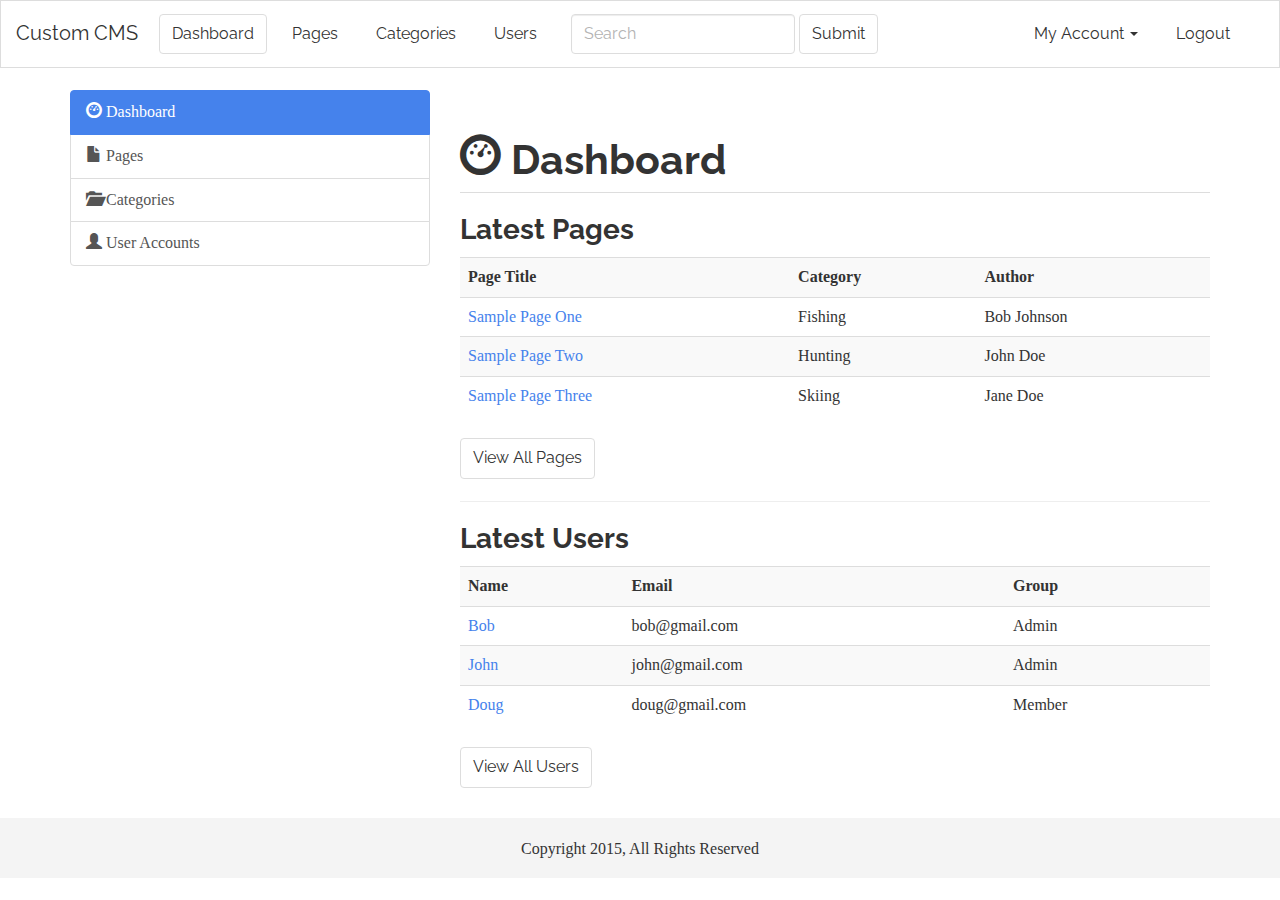
<file: index.html>
<!DOCTYPE html>
<html lang="en">
  <head>
    <meta charset="utf-8">
    <meta http-equiv="X-UA-Compatible" content="IE=edge">
    <meta name="viewport" content="width=device-width, initial-scale=1">

    <title>Starter Template for CMS</title>

    <!-- Bootstrap core CSS -->
    <link href="css/bootstrap.css" rel="stylesheet">

    <!-- Custom styles for this template -->
    <link href="css/style.css" rel="stylesheet">
  </head>

  <body>

  <nav class="navbar navbar-inverse">
    <div class="container-fluid">
      <div class="navbar-header">
        <button type="button" class="navbar-toggle collapsed" data-toggle="collapse" data-target="#bs-example-navbar-collapse-2">
          <span class="sr-only">Toggle navigation</span>
          <span class="icon-bar"></span>
          <span class="icon-bar"></span>
          <span class="icon-bar"></span>
        </button>
        <a class="navbar-brand" href="index.html">Custom CMS</a>
      </div>

      <div class="collapse navbar-collapse" id="bs-example-navbar-collapse-2">
        <ul class="nav navbar-nav">
          <li class="active"><a href="index.html">Dashboard<span class="sr-only">(current)</span></a></li>
          <li><a href="pages.html">Pages</a></li>
          <li><a href="categories.html">Categories</a></li>
          <li><a href="usres.html">Users</a></li>
        </ul>
        <form class="navbar-form navbar-left" role="search">
          <div class="form-group">
            <input type="text" class="form-control search-form" placeholder="Search">
          </div>
          <button type="submit" class="btn btn-default">Submit</button>
        </form>
        <ul class="nav navbar-nav navbar-right">
          <li class="dropdown">
            <a href="#" class="dropdown-toggle" data-toggle="dropdown" role="button" aria-expanded="false">My Account <span class="caret"></span></a>
            <ul class="dropdown-menu" role="menu">
              <li><a href="#">Action</a></li>
              <li><a href="#">Another action</a></li>
              <li><a href="#">Something else here</a></li>
              <li class="divider"></li>
              <li><a href="#">Separated link</a></li>
              <li class="divider"></li>
              <li><a href="#">One more separated link</a></li>
            </ul>
          </li>
          <li><a href="login.html">Logout</a></li>
        </ul>
      </div>
    </div>
  </nav>
  
  <section>
    <div class="container">
      <div class="row">
        <div class="col-md-4">
          <div class="list-group">
            <a href="index.html" class="list-group-item active">
              <i class="glyphicon glyphicon-dashboard"></i> Dashboard
            </a>
            <a href="pages.html" class="list-group-item">
              <i class="glyphicon glyphicon-file"></i> Pages
            </a>
            <a href="categories.html" class="list-group-item">
              <i class="glyphicon glyphicon-folder-open"></i> Categories
            </a>
            <a href="users.html" class="list-group-item">
              <i class="glyphicon glyphicon-user"></i> User Accounts
            </a>
          </div>
        </div>
        <div class="col-md-8">
          <h1 class="page-header"><i class="glyphicon glyphicon-dashboard"></i> Dashboard</h1>
          <h3>Latest Pages</h3>
            <table class="table table-striped">
              <tr>
                <th>Page Title</th>
                <th>Category</th>
                <th>Author</th>
              </tr>
              <tr>
                <td><a href="page.html">Sample Page One</a></td>
                <td>Fishing</td>
                <td>Bob Johnson</td>
              </tr>
              <tr>
                <td><a href="page.html">Sample Page Two</a></td>
                <td>Hunting</td>
                <td>John Doe</td>
              </tr>
              <tr>
                <td><a href="page.html">Sample Page Three</a></td>
                <td>Skiing</td>
                <td>Jane Doe</td>
              </tr>
            </table>
            <a href="pages.html" class="btn btn-default">View All Pages</a>
            <hr>
            <h3>Latest Users</h3>
            <table class="table table-striped">
              <tr>
                <th>Name</th>
                <th>Email</th>
                <th>Group</th>
              </tr>
              <tr>
                <td><a href="user.html">Bob</a></td>
                <td>bob@gmail.com</td>
                <td>Admin</td>
              </tr>
              <tr>
                <td><a href="user.html">John</a></td>
                <td>john@gmail.com</td>
                <td>Admin</td>
              </tr>
              <tr>
                <td><a href="user.html">Doug</a></td>
                <td>doug@gmail.com</td>
                <td>Member</td>
              </tr>
            </table>
            <a href="users.html" class="btn btn-default">View All Users</a>
        </div>
      </div>
    </div>    
  </section>

  <footer>
    <p>Copyright 2015, All Rights Reserved</p>
  </footer>

    <!-- Bootstrap core JavaScript
    ================================================== -->
    <!-- Placed at the end of the document so the pages load faster -->
    <script src="https://ajax.googleapis.com/ajax/libs/jquery/1.11.2/jquery.min.js"></script>
    <script src="js/bootstrap.js"></script>
    <script>
    var $rows = $('table tr');
    $('.search-form').keyup(function(){
      var val = $.trim($(this).val()).replace(/ +/g, ' ').toLowerCase();
      $rows.show().filter(function(){
        var text = $(this).text().replace(/\s+/g, ' ').toLowerCase();
        return !~text.indexOf(val);
      }).hide();
    });
    </script>
  </body>
</html>
</file>
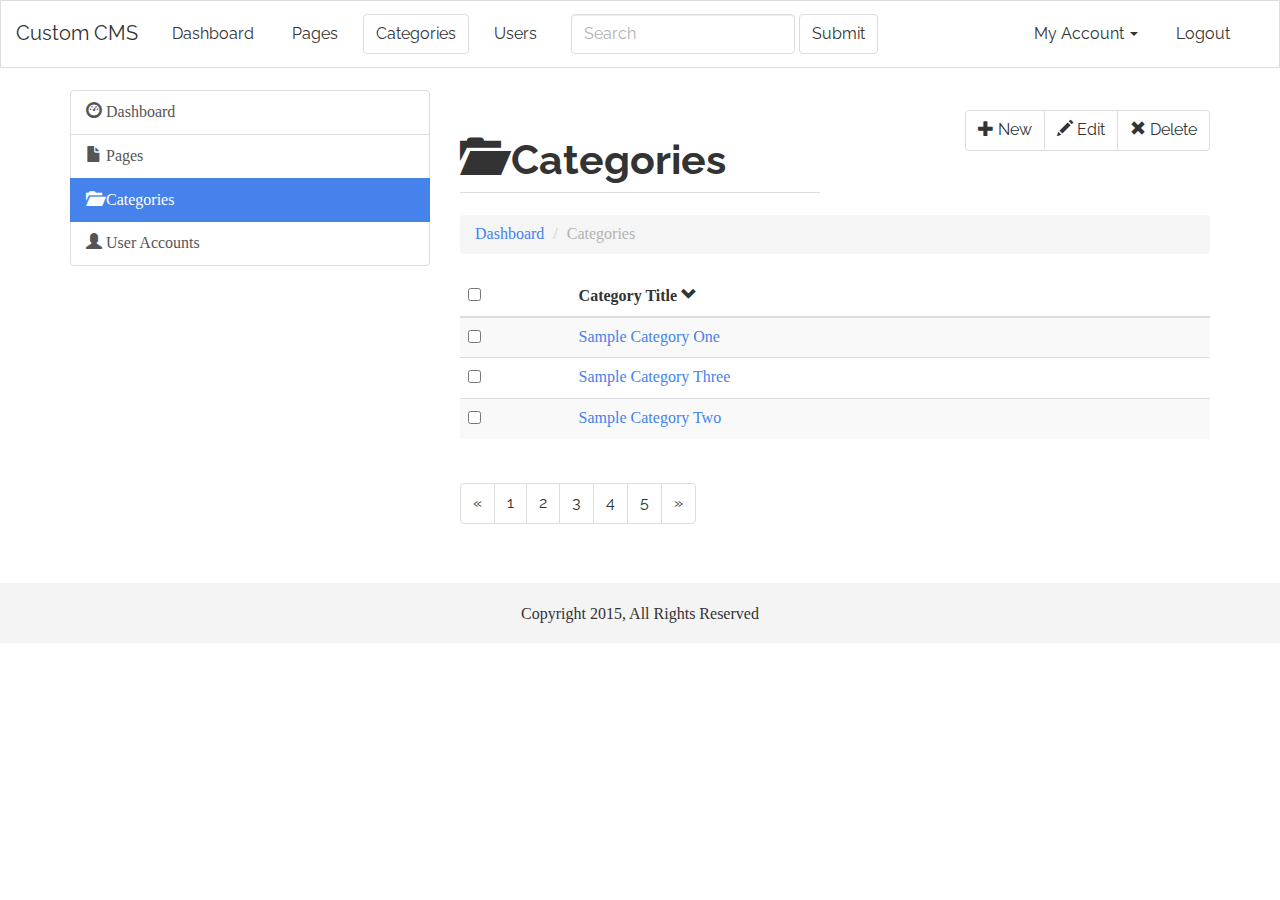
<file: categories.html>
<!DOCTYPE html>
<html lang="en">
  <head>
    <meta charset="utf-8">
    <meta http-equiv="X-UA-Compatible" content="IE=edge">
    <meta name="viewport" content="width=device-width, initial-scale=1">

    <title>Categories</title>

    <!-- Bootstrap core CSS -->
    <link href="css/bootstrap.css" rel="stylesheet">

    <!-- Custom styles for this template -->
    <link href="css/style.css" rel="stylesheet">
  </head>

  <body>

  <nav class="navbar navbar-inverse">
    <div class="container-fluid">
      <div class="navbar-header">
        <button type="button" class="navbar-toggle collapsed" data-toggle="collapse" data-target="#bs-example-navbar-collapse-2">
          <span class="sr-only">Toggle navigation</span>
          <span class="icon-bar"></span>
          <span class="icon-bar"></span>
          <span class="icon-bar"></span>
        </button>
        <a class="navbar-brand" href="index.html">Custom CMS</a>
      </div>

      <div class="collapse navbar-collapse" id="bs-example-navbar-collapse-2">
        <ul class="nav navbar-nav">
          <li><a href="index.html">Dashboard<span class="sr-only">(current)</span></a></li>
          <li><a href="pages.html">Pages</a></li>
          <li class="active"><a href="categories.html">Categories</a></li>
          <li><a href="usres.html">Users</a></li>
        </ul>
        <form class="navbar-form navbar-left" role="search">
          <div class="form-group">
            <input type="text" class="form-control search-form" placeholder="Search">
          </div>
          <button type="submit" class="btn btn-default">Submit</button>
        </form>
        <ul class="nav navbar-nav navbar-right">
          <li class="dropdown">
            <a href="#" class="dropdown-toggle" data-toggle="dropdown" role="button" aria-expanded="false">My Account <span class="caret"></span></a>
            <ul class="dropdown-menu" role="menu">
              <li><a href="#">Action</a></li>
              <li><a href="#">Another action</a></li>
              <li><a href="#">Something else here</a></li>
              <li class="divider"></li>
              <li><a href="#">Separated link</a></li>
              <li class="divider"></li>
              <li><a href="#">One more separated link</a></li>
            </ul>
          </li>
          <li><a href="login.html">Logout</a></li>
        </ul>
      </div>
    </div>
  </nav>
  
  <section>
    <div class="container">
      <div class="row">
        <div class="col-md-4">
          <div class="list-group">
            <a href="index.html" class="list-group-item">
              <i class="glyphicon glyphicon-dashboard"></i> Dashboard
            </a>
            <a href="pages.html" class="list-group-item">
              <i class="glyphicon glyphicon-file"></i> Pages
            </a>
            <a href="categories.html" class="list-group-item active">
              <i class="glyphicon glyphicon-folder-open"></i> Categories
            </a>
            <a href="users.html" class="list-group-item">
              <i class="glyphicon glyphicon-user"></i> User Accounts
            </a>
          </div>
        </div>
        <div class="col-md-8">
          <div class="row">
            <div class="col-md-6">
              <h1 class="page-header"><i class="glyphicon glyphicon-folder-open"></i> Categories</h1>
            </div>
            <div class="col-md-6">
              <div class="btn-group actions" role="group">
                <a href="category.html" class="btn btn-default"><i class="glyphicon glyphicon-plus"></i> New</a>
                <a href="category.html" class="btn btn-default"><i class="glyphicon glyphicon-pencil"></i> Edit</a>
                <a href="category.html" class="btn btn-default"><i class="glyphicon glyphicon-remove"></i> Delete</a>
              </div>
            </div>
          </div>
          <ol class="breadcrumb">
            <li><a href="index.html">Dashboard</a></li>
            <li class="active">Categories</li>
          </ol>
            <table id="sort-table" class="table table-striped tablesorter">
            <thead>
              <tr>
                <th><input type="checkbox"></th>
                <th>Category Title <i class="glyphicon glyphicon-chevron-down"></th>
              </tr>
            </thead>
            <tbody>
              <tr>
                <td><input type="checkbox"></td>
                <td><a href="category.html">Sample Category One</a></td>
              </tr>
              <tr>
                <td><input type="checkbox"></td>
                <td><a href="category.html">Sample Category Two</a></td>
              </tr>
              <tr>
                <td><input type="checkbox"></td>
                <td><a href="category.html">Sample Category Three</a></td>
              </tr>
            </tbody>
            </table>
            <nav>
              <ul class="pagination">
                <li>
                  <a href="#" aria-label="Previous">
                    <span aria-hidden="true">&laquo;</span>
                  </a>
                </li>
                <li><a href="#">1</a></li>
                <li><a href="#">2</a></li>
                <li><a href="#">3</a></li>
                <li><a href="#">4</a></li>
                <li><a href="#">5</a></li>
                <li>
                  <a href="#" aria-label="Next">
                    <span aria-hidden="true">&raquo;</span>
                  </a>
                </li>
              </ul>
            </nav>
        </div>
      </div>
    </div>    
  </section>

  <footer>
    <p>Copyright 2015, All Rights Reserved</p>
  </footer>

    <!-- Bootstrap core JavaScript
    ================================================== -->
    <!-- Placed at the end of the document so the pages load faster -->
    <script src="https://ajax.googleapis.com/ajax/libs/jquery/1.11.2/jquery.min.js"></script>
    <script src="js/bootstrap.js"></script>
    <script src="js/jquery.tablesorter.js"></script>
    <script>
    $(function(){
      $('#sort-table').tablesorter({
        sortList:[[0,0],[1,0]]
      });
    });
    </script>
    <script>
    var $rows = $('table tr');
    $('.search-form').keyup(function(){
      var val = $.trim($(this).val()).replace(/ +/g, ' ').toLowerCase();
      $rows.show().filter(function(){
        var text = $(this).text().replace(/\s+/g, ' ').toLowerCase();
        return !~text.indexOf(val);
      }).hide();
    });
    </script>
  </body>
</html>
</file>
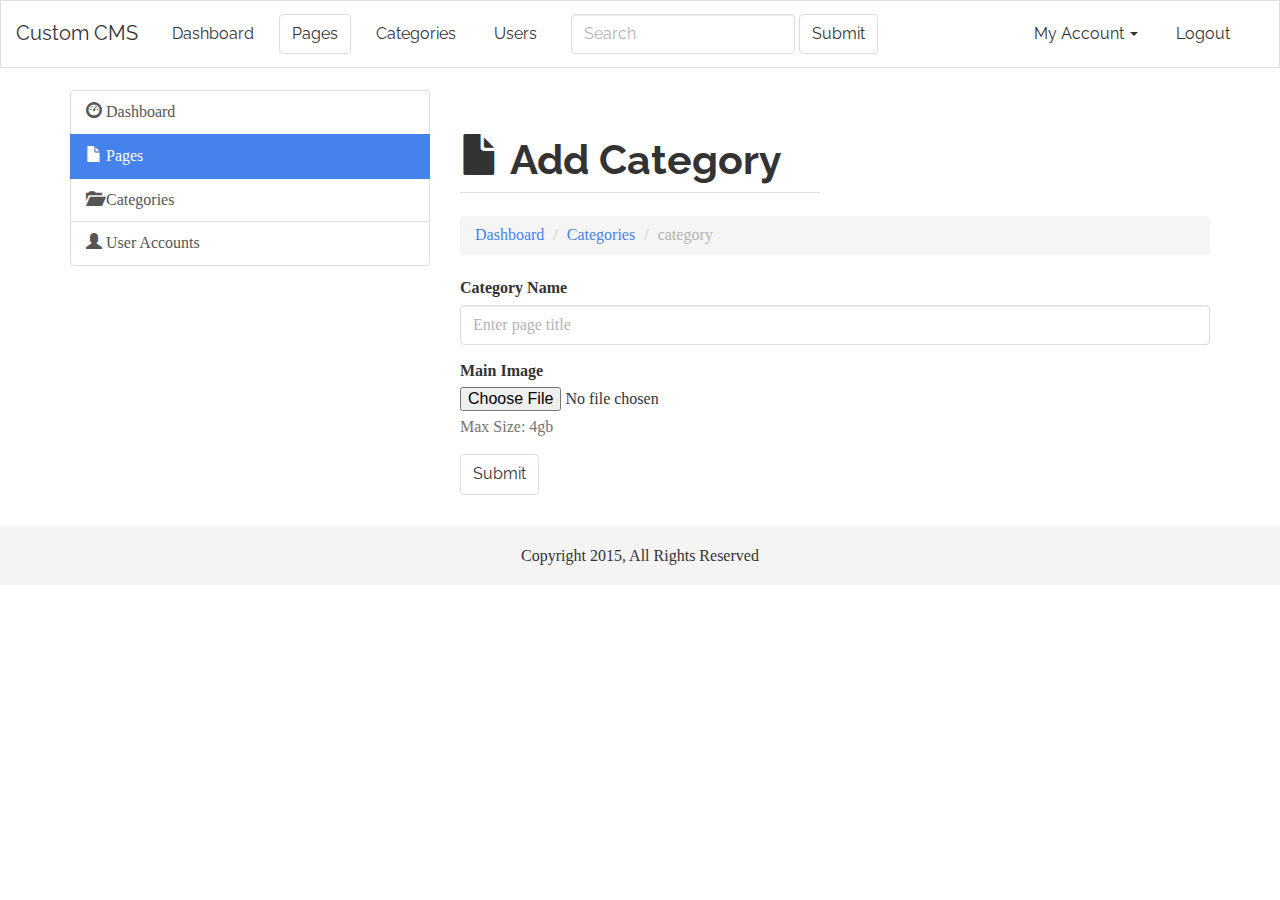
<file: category.html>
<!DOCTYPE html>
<html lang="en">
  <head>
    <meta charset="utf-8">
    <meta http-equiv="X-UA-Compatible" content="IE=edge">
    <meta name="viewport" content="width=device-width, initial-scale=1">

    <title>Add Category</title>

    <!-- Bootstrap core CSS -->
    <link href="css/bootstrap.css" rel="stylesheet">

    <!-- Custom styles for this template -->
    <link href="css/style.css" rel="stylesheet">
  </head>

  <body>

  <nav class="navbar navbar-inverse">
    <div class="container-fluid">
      <div class="navbar-header">
        <button type="button" class="navbar-toggle collapsed" data-toggle="collapse" data-target="#bs-example-navbar-collapse-2">
          <span class="sr-only">Toggle navigation</span>
          <span class="icon-bar"></span>
          <span class="icon-bar"></span>
          <span class="icon-bar"></span>
        </button>
        <a class="navbar-brand" href="index.html">Custom CMS</a>
      </div>

      <div class="collapse navbar-collapse" id="bs-example-navbar-collapse-2">
        <ul class="nav navbar-nav">
          <li><a href="index.html">Dashboard<span class="sr-only">(current)</span></a></li>
          <li class="active"><a href="pages.html">Pages</a></li>
          <li><a href="categories.html">Categories</a></li>
          <li><a href="usres.html">Users</a></li>
        </ul>
        <form class="navbar-form navbar-left" role="search">
          <div class="form-group">
            <input type="text" class="form-control search-form" placeholder="Search">
          </div>
          <button type="submit" class="btn btn-default">Submit</button>
        </form>
        <ul class="nav navbar-nav navbar-right">
          <li class="dropdown">
            <a href="#" class="dropdown-toggle" data-toggle="dropdown" role="button" aria-expanded="false">My Account <span class="caret"></span></a>
            <ul class="dropdown-menu" role="menu">
              <li><a href="#">Action</a></li>
              <li><a href="#">Another action</a></li>
              <li><a href="#">Something else here</a></li>
              <li class="divider"></li>
              <li><a href="#">Separated link</a></li>
              <li class="divider"></li>
              <li><a href="#">One more separated link</a></li>
            </ul>
          </li>
          <li><a href="login.html">Logout</a></li>
        </ul>
      </div>
    </div>
  </nav>
  
  <section>
    <div class="container">
      <div class="row">
        <div class="col-md-4">
          <div class="list-group">
            <a href="" class="list-group-item">
              <i class="glyphicon glyphicon-dashboard"></i> Dashboard
            </a>
            <a href="pages.html" class="list-group-item active">
              <i class="glyphicon glyphicon-file"></i> Pages
            </a>
            <a href="categories.html" class="list-group-item">
              <i class="glyphicon glyphicon-folder-open"></i> Categories
            </a>
            <a href="users.html" class="list-group-item">
              <i class="glyphicon glyphicon-user"></i> User Accounts
            </a>
          </div>
        </div>
        <div class="col-md-8">
          <div class="row">
            <div class="col-md-6">
              <h1 class="page-header"><i class="glyphicon glyphicon-file"></i> Add Category </h1>
            </div>
            <div class="col-md-12">
            </div>
          </div>
          <ol class="breadcrumb">
            <li><a href="index.html">Dashboard</a></li>
            <li class=""><a href="categories.html">Categories</a></li>
            <li class="active">category</li>
          </ol>
          <form>
            <div class="form-group">
              <label>Category Name</label>
              <input type="text" class="form-control" id="" placeholder="Enter page title">
            </div>
            <div class="form-group">
              <label>Main Image</label>
              <input type="file">
              <p class="help-block">Max Size: 4gb</p>
            </div>
            <button type="submit" class="btn btn-default">Submit</button>
          </form>    
        </div>
      </div>
    </div>    
  </section>

  <footer>
    <p>Copyright 2015, All Rights Reserved</p>
  </footer>

    <!-- Bootstrap core JavaScript
    ================================================== -->
    <!-- Placed at the end of the document so the pages load faster -->
    <script src="https://ajax.googleapis.com/ajax/libs/jquery/1.11.2/jquery.min.js"></script>
    <script src="js/bootstrap.js"></script>
    <script src="js/jquery.tablesorter.js"></script>
    <script>
    $(function(){
      $('#sort-table').tablesorter({
        sortList:[[0,0],[1,0]]
      });
    });
    </script>
    <script>
    var $rows = $('table tr');
    $('.search-form').keyup(function(){
      var val = $.trim($(this).val()).replace(/ +/g, ' ').toLowerCase();
      $rows.show().filter(function(){
        var text = $(this).text().replace(/\s+/g, ' ').toLowerCase();
        return !~text.indexOf(val);
      }).hide();
    });
    </script>
  </body>
</html>
</file>
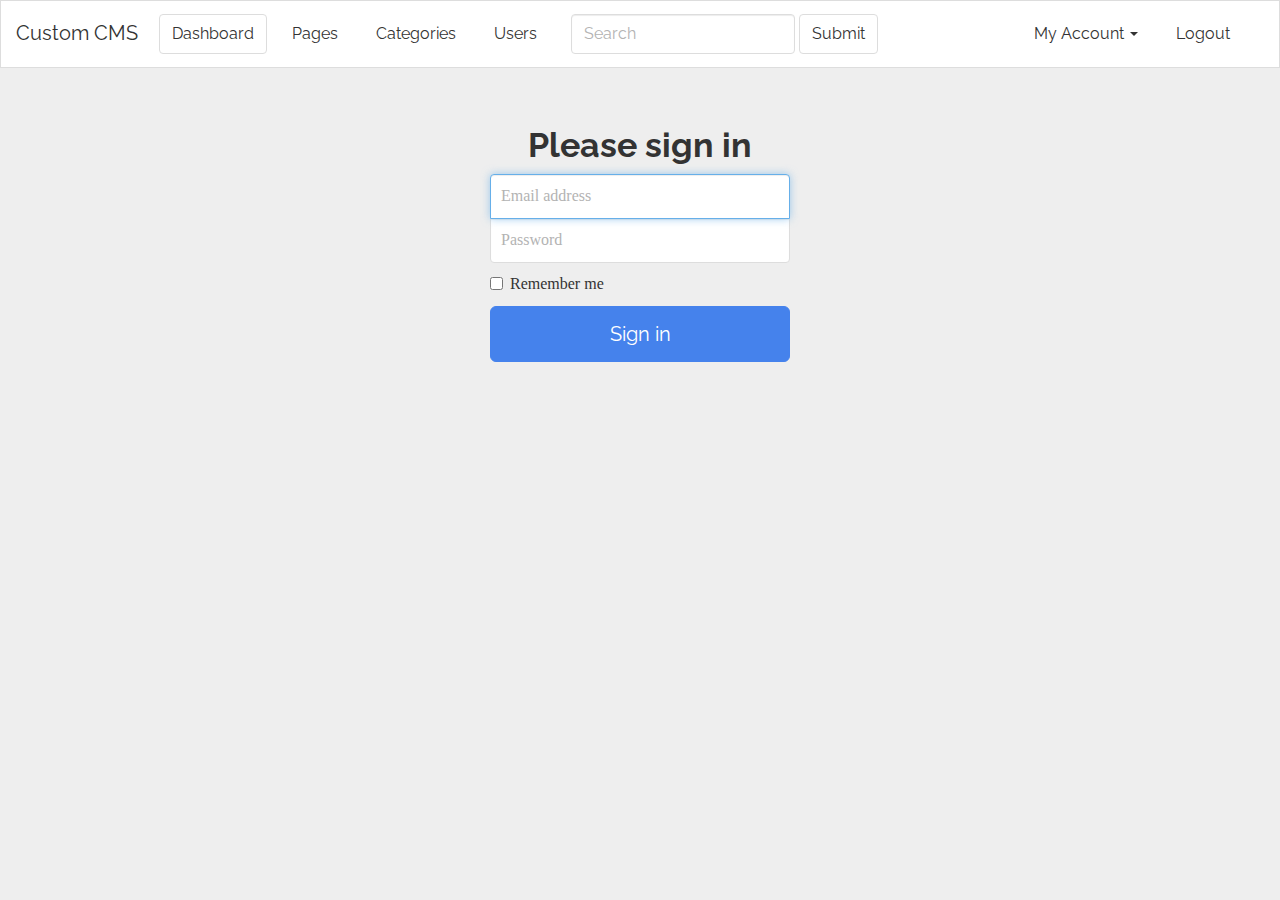
<file: login.html>
<!DOCTYPE html>
<html lang="en">
  <head>
    <meta charset="utf-8">
    <meta http-equiv="X-UA-Compatible" content="IE=edge">
    <meta name="viewport" content="width=device-width, initial-scale=1">

    <title>Starter Template for CMS</title>

    <!-- Bootstrap core CSS -->
    <link href="css/bootstrap.css" rel="stylesheet">

    <!-- Custom styles for this template -->
    <link href="css/style.css" rel="stylesheet">
  </head>

  <body id="login">

  <nav class="navbar navbar-inverse">
    <div class="container-fluid">
      <div class="navbar-header">
        <button type="button" class="navbar-toggle collapsed" data-toggle="collapse" data-target="#bs-example-navbar-collapse-2">
          <span class="sr-only">Toggle navigation</span>
          <span class="icon-bar"></span>
          <span class="icon-bar"></span>
          <span class="icon-bar"></span>
        </button>
        <a class="navbar-brand" href="index.html">Custom CMS</a>
      </div>

      <div class="collapse navbar-collapse" id="bs-example-navbar-collapse-2">
        <ul class="nav navbar-nav">
          <li class="active"><a href="index.html">Dashboard<span class="sr-only">(current)</span></a></li>
          <li><a href="pages.html">Pages</a></li>
          <li><a href="categories.html">Categories</a></li>
          <li><a href="usres.html">Users</a></li>
        </ul>
        <form class="navbar-form navbar-left" role="search">
          <div class="form-group">
            <input type="text" class="form-control" placeholder="Search">
          </div>
          <button type="submit" class="btn btn-default">Submit</button>
        </form>
        <ul class="nav navbar-nav navbar-right">
          <li class="dropdown">
            <a href="#" class="dropdown-toggle" data-toggle="dropdown" role="button" aria-expanded="false">My Account <span class="caret"></span></a>
            <ul class="dropdown-menu" role="menu">
              <li><a href="#">Action</a></li>
              <li><a href="#">Another action</a></li>
              <li><a href="#">Something else here</a></li>
              <li class="divider"></li>
              <li><a href="#">Separated link</a></li>
              <li class="divider"></li>
              <li><a href="#">One more separated link</a></li>
            </ul>
          </li>
          <li><a href="login.html">Logout</a></li>
        </ul>
      </div>
    </div>
  </nav>
    <div class="container">

      <form class="form-signin" action="index.html" method="post">
        <h2 class="form-signin-heading text-center">Please sign in</h2>
        <label for="inputEmail" class="sr-only">Email address</label>
        <input type="email" id="inputEmail" class="form-control" placeholder="Email address" required autofocus>
        <label for="inputPassword" class="sr-only">Password</label>
        <input type="password" id="inputPassword" class="form-control" placeholder="Password" required>
        <div class="checkbox">
          <label>
            <input type="checkbox" value="remember-me"> Remember me
          </label>
        </div>
        <button class="btn btn-lg btn-primary btn-block" type="submit">Sign in</button>
      </form>

    </div>

    <!-- Bootstrap core JavaScript
    ================================================== -->
    <!-- Placed at the end of the document so the pages load faster -->
    <script src="https://ajax.googleapis.com/ajax/libs/jquery/1.11.2/jquery.min.js"></script>
    <script src="js/bootstrap.js"></script>
  </body>
</html>
</file>
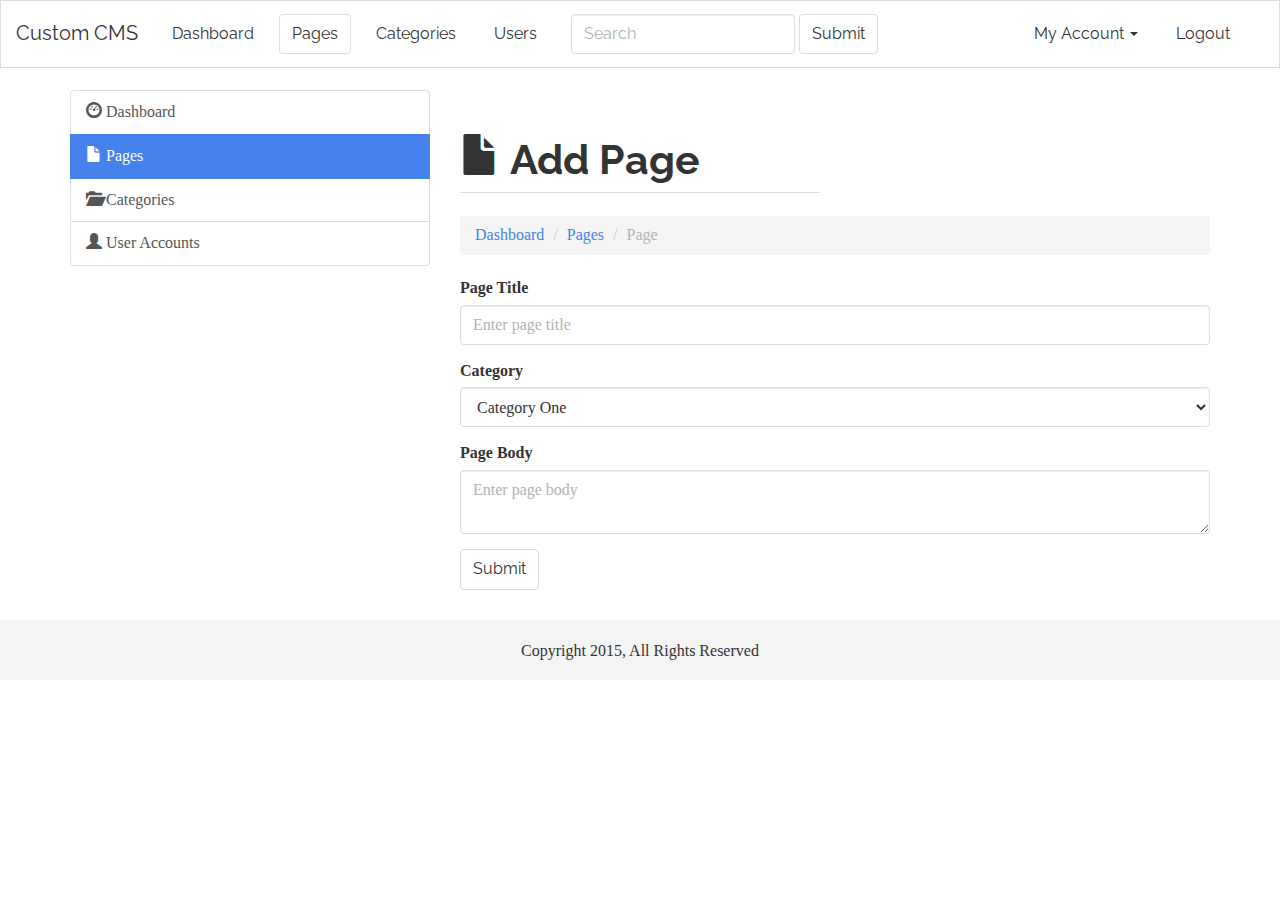
<file: page.html>
<!DOCTYPE html>
<html lang="en">
  <head>
    <meta charset="utf-8">
    <meta http-equiv="X-UA-Compatible" content="IE=edge">
    <meta name="viewport" content="width=device-width, initial-scale=1">

    <title>Add Single Page</title>

    <!-- Bootstrap core CSS -->
    <link href="css/bootstrap.css" rel="stylesheet">

    <!-- Custom styles for this template -->
    <link href="css/style.css" rel="stylesheet">
  </head>

  <body>

  <nav class="navbar navbar-inverse">
    <div class="container-fluid">
      <div class="navbar-header">
        <button type="button" class="navbar-toggle collapsed" data-toggle="collapse" data-target="#bs-example-navbar-collapse-2">
          <span class="sr-only">Toggle navigation</span>
          <span class="icon-bar"></span>
          <span class="icon-bar"></span>
          <span class="icon-bar"></span>
        </button>
        <a class="navbar-brand" href="index.html">Custom CMS</a>
      </div>

      <div class="collapse navbar-collapse" id="bs-example-navbar-collapse-2">
        <ul class="nav navbar-nav">
          <li><a href="index.html">Dashboard<span class="sr-only">(current)</span></a></li>
          <li class="active"><a href="pages.html">Pages</a></li>
          <li><a href="categories.html">Categories</a></li>
          <li><a href="usres.html">Users</a></li>
        </ul>
        <form class="navbar-form navbar-left" role="search">
          <div class="form-group">
            <input type="text" class="form-control search-form" placeholder="Search">
          </div>
          <button type="submit" class="btn btn-default">Submit</button>
        </form>
        <ul class="nav navbar-nav navbar-right">
          <li class="dropdown">
            <a href="#" class="dropdown-toggle" data-toggle="dropdown" role="button" aria-expanded="false">My Account <span class="caret"></span></a>
            <ul class="dropdown-menu" role="menu">
              <li><a href="#">Action</a></li>
              <li><a href="#">Another action</a></li>
              <li><a href="#">Something else here</a></li>
              <li class="divider"></li>
              <li><a href="#">Separated link</a></li>
              <li class="divider"></li>
              <li><a href="#">One more separated link</a></li>
            </ul>
          </li>
          <li><a href="login.html">Logout</a></li>
        </ul>
      </div>
    </div>
  </nav>
  
  <section>
    <div class="container">
      <div class="row">
        <div class="col-md-4">
          <div class="list-group">
            <a href="" class="list-group-item">
              <i class="glyphicon glyphicon-dashboard"></i> Dashboard
            </a>
            <a href="pages.html" class="list-group-item active">
              <i class="glyphicon glyphicon-file"></i> Pages
            </a>
            <a href="categories.html" class="list-group-item">
              <i class="glyphicon glyphicon-folder-open"></i> Categories
            </a>
            <a href="users.html" class="list-group-item">
              <i class="glyphicon glyphicon-user"></i> User Accounts
            </a>
          </div>
        </div>
        <div class="col-md-8">
          <div class="row">
            <div class="col-md-6">
              <h1 class="page-header"><i class="glyphicon glyphicon-file"></i> Add Page </h1>
            </div>
            <div class="col-md-12">
            </div>
          </div>
          <ol class="breadcrumb">
            <li><a href="index.html">Dashboard</a></li>
            <li class=""><a href="pages.html">Pages</a></li>
            <li class="active">Page</li>
          </ol>
          <form>
            <div class="form-group">
              <label>Page Title</label>
              <input type="text" class="form-control" id="" placeholder="Enter page title">
            </div>
            <div class="form-group">
              <label>Category</label>
              <select class="form-control" id="" placeholder="Enter page title"> 
                <option value="1">Category One</option>
                <option value="2">Category Two</option>
                <option value="3">Category Three</option>
                <option value="4">Category Four</option>
              </select>
            </div>
            <div class="form-group">
              <label>Page Body</label>
              <textarea  type="text" class="form-control" id="" placeholder="Enter page body"></textarea>
            </div>
            <button type="submit" class="btn btn-default">Submit</button>
          </form>    
        </div>
      </div>
    </div>    
  </section>

  <footer>
    <p>Copyright 2015, All Rights Reserved</p>
  </footer>

    <!-- Bootstrap core JavaScript
    ================================================== -->
    <!-- Placed at the end of the document so the pages load faster -->
    <script src="https://ajax.googleapis.com/ajax/libs/jquery/1.11.2/jquery.min.js"></script>
    <script src="js/bootstrap.js"></script>
    <script src="js/jquery.tablesorter.js"></script>
    <script>
    $(function(){
      $('#sort-table').tablesorter({
        sortList:[[0,0],[1,0]]
      });
    });
    </script>
    <script>
    var $rows = $('table tr');
    $('.search-form').keyup(function(){
      var val = $.trim($(this).val()).replace(/ +/g, ' ').toLowerCase();
      $rows.show().filter(function(){
        var text = $(this).text().replace(/\s+/g, ' ').toLowerCase();
        return !~text.indexOf(val);
      }).hide();
    });
    </script>
  </body>
</html>
</file>
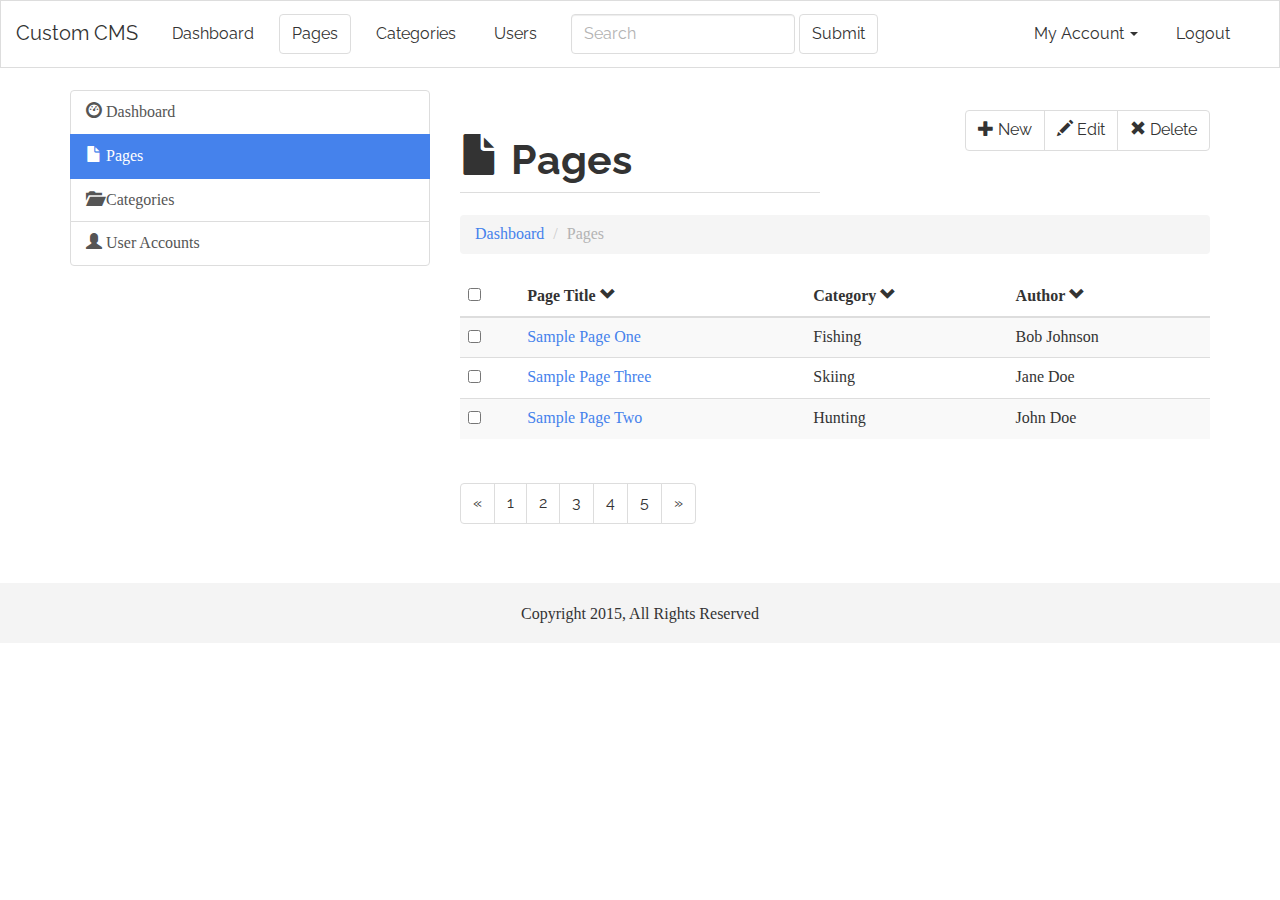
<file: pages.html>
<!DOCTYPE html>
<html lang="en">
  <head>
    <meta charset="utf-8">
    <meta http-equiv="X-UA-Compatible" content="IE=edge">
    <meta name="viewport" content="width=device-width, initial-scale=1">

    <title>Pages</title>

    <!-- Bootstrap core CSS -->
    <link href="css/bootstrap.css" rel="stylesheet">

    <!-- Custom styles for this template -->
    <link href="css/style.css" rel="stylesheet">
  </head>

  <body>

  <nav class="navbar navbar-inverse">
    <div class="container-fluid">
      <div class="navbar-header">
        <button type="button" class="navbar-toggle collapsed" data-toggle="collapse" data-target="#bs-example-navbar-collapse-2">
          <span class="sr-only">Toggle navigation</span>
          <span class="icon-bar"></span>
          <span class="icon-bar"></span>
          <span class="icon-bar"></span>
        </button>
        <a class="navbar-brand" href="index.html">Custom CMS</a>
      </div>

      <div class="collapse navbar-collapse" id="bs-example-navbar-collapse-2">
        <ul class="nav navbar-nav">
          <li><a href="index.html">Dashboard<span class="sr-only">(current)</span></a></li>
          <li class="active"><a href="pages.html">Pages</a></li>
          <li><a href="categories.html">Categories</a></li>
          <li><a href="usres.html">Users</a></li>
        </ul>
        <form class="navbar-form navbar-left" role="search">
          <div class="form-group">
            <input type="text" class="form-control search-form" placeholder="Search">
          </div>
          <button type="submit" class="btn btn-default">Submit</button>
        </form>
        <ul class="nav navbar-nav navbar-right">
          <li class="dropdown">
            <a href="#" class="dropdown-toggle" data-toggle="dropdown" role="button" aria-expanded="false">My Account <span class="caret"></span></a>
            <ul class="dropdown-menu" role="menu">
              <li><a href="#">Action</a></li>
              <li><a href="#">Another action</a></li>
              <li><a href="#">Something else here</a></li>
              <li class="divider"></li>
              <li><a href="#">Separated link</a></li>
              <li class="divider"></li>
              <li><a href="#">One more separated link</a></li>
            </ul>
          </li>
          <li><a href="login.html">Logout</a></li>
        </ul>
      </div>
    </div>
  </nav>
  
  <section>
    <div class="container">
      <div class="row">
        <div class="col-md-4">
          <div class="list-group">
            <a href="" class="list-group-item">
              <i class="glyphicon glyphicon-dashboard"></i> Dashboard
            </a>
            <a href="pages.html" class="list-group-item active">
              <i class="glyphicon glyphicon-file"></i> Pages
            </a>
            <a href="categories.html" class="list-group-item">
              <i class="glyphicon glyphicon-folder-open"></i> Categories
            </a>
            <a href="users.html" class="list-group-item">
              <i class="glyphicon glyphicon-user"></i> User Accounts
            </a>
          </div>
        </div>
        <div class="col-md-8">
          <div class="row">
            <div class="col-md-6">
              <h1 class="page-header"><i class="glyphicon glyphicon-file"></i> Pages</h1>
            </div>
            <div class="col-md-6">
              <div class="btn-group actions" role="group">
                <a href="page.html" class="btn btn-default"><i class="glyphicon glyphicon-plus"></i> New</a>
                <a href="page.html" class="btn btn-default"><i class="glyphicon glyphicon-pencil"></i> Edit</a>
                <a href="page.html" class="btn btn-default"><i class="glyphicon glyphicon-remove"></i> Delete</a>
              </div>
            </div>
          </div>
          <ol class="breadcrumb">
            <li><a href="index.html">Dashboard</a></li>
            <li class="active">Pages</li>
          </ol>
            <table id="sort-table" class="table table-striped tablesorter">
            <thead>
              <tr>
                <th><input type="checkbox"></th>
                <th>Page Title <i class="glyphicon glyphicon-chevron-down"></i></th>
                <th>Category <i class="glyphicon glyphicon-chevron-down"></i></th>
                <th>Author <i class="glyphicon glyphicon-chevron-down"></i></th>
              </tr>
            </thead>
            <tbody>
              <tr>
                <td><input type="checkbox"></td>
                <td><a href="page.html">Sample Page One</a></td>
                <td>Fishing</td>
                <td>Bob Johnson</td>
              </tr>
              <tr>
                <td><input type="checkbox"></td>
                <td><a href="page.html">Sample Page Two</a></td>
                <td>Hunting</td>
                <td>John Doe</td>
              </tr>
              <tr>
                <td><input type="checkbox"></td>
                <td><a href="page.html">Sample Page Three</a></td>
                <td>Skiing</td>
                <td>Jane Doe</td>
              </tr>
            </tbody>
            </table>
            <nav>
              <ul class="pagination">
                <li>
                  <a href="#" aria-label="Previous">
                    <span aria-hidden="true">&laquo;</span>
                  </a>
                </li>
                <li><a href="#">1</a></li>
                <li><a href="#">2</a></li>
                <li><a href="#">3</a></li>
                <li><a href="#">4</a></li>
                <li><a href="#">5</a></li>
                <li>
                  <a href="#" aria-label="Next">
                    <span aria-hidden="true">&raquo;</span>
                  </a>
                </li>
              </ul>
            </nav>
        </div>
      </div>
    </div>    
  </section>

  <footer>
    <p>Copyright 2015, All Rights Reserved</p>
  </footer>

    <!-- Bootstrap core JavaScript
    ================================================== -->
    <!-- Placed at the end of the document so the pages load faster -->
    <script src="https://ajax.googleapis.com/ajax/libs/jquery/1.11.2/jquery.min.js"></script>
    <script src="js/bootstrap.js"></script>
    <script src="js/jquery.tablesorter.js"></script>
    <script>
    $(function(){
      $('#sort-table').tablesorter({
        sortList:[[0,0],[1,0]]
      });
    });
    </script>
    <script>
    var $rows = $('table tr');
    $('.search-form').keyup(function(){
      var val = $.trim($(this).val()).replace(/ +/g, ' ').toLowerCase();
      $rows.show().filter(function(){
        var text = $(this).text().replace(/\s+/g, ' ').toLowerCase();
        return !~text.indexOf(val);
      }).hide();
    });
    </script>
  </body>
</html>
</file>
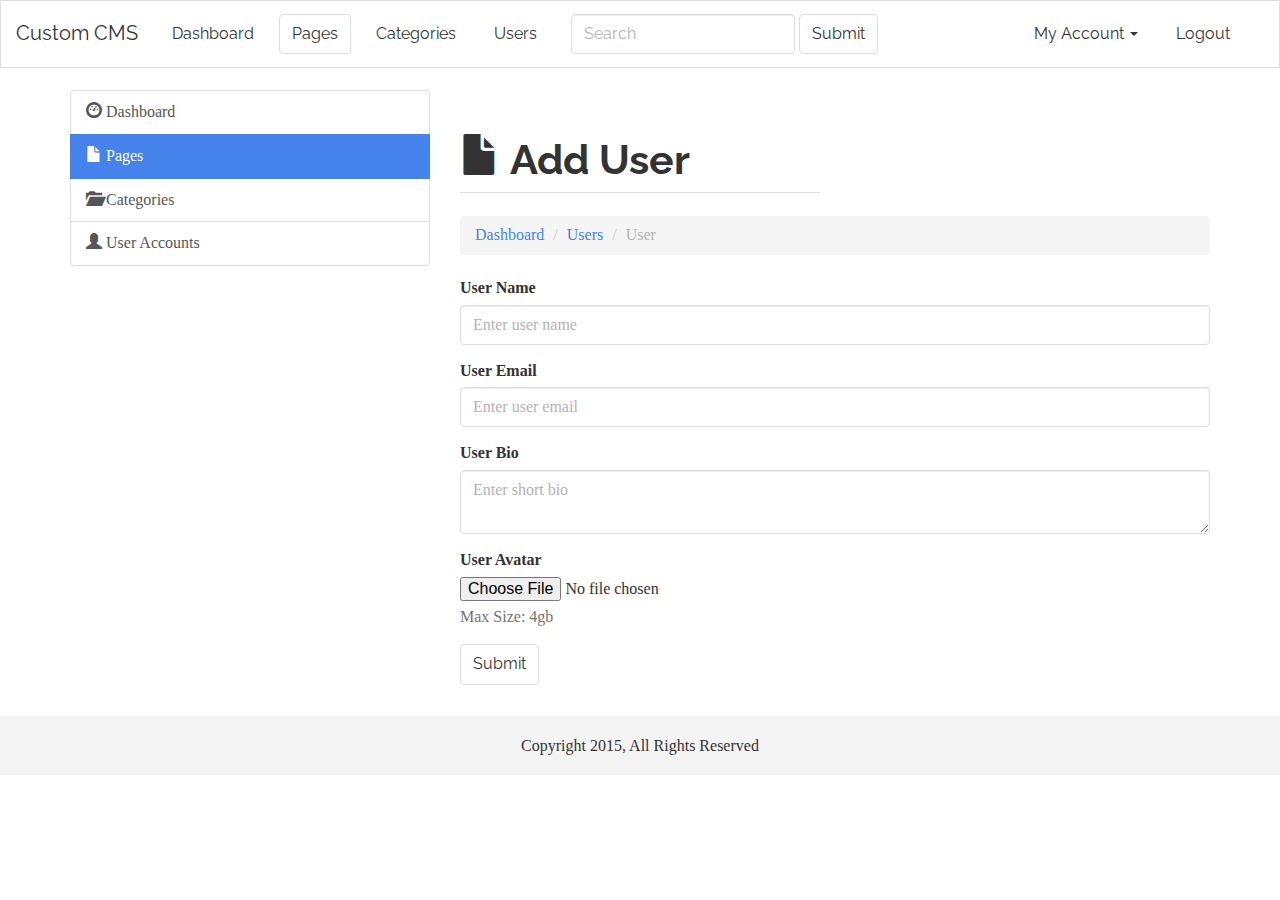
<file: user.html>
<!DOCTYPE html>
<html lang="en">
  <head>
    <meta charset="utf-8">
    <meta http-equiv="X-UA-Compatible" content="IE=edge">
    <meta name="viewport" content="width=device-width, initial-scale=1">

    <title>Add User</title>

    <!-- Bootstrap core CSS -->
    <link href="css/bootstrap.css" rel="stylesheet">

    <!-- Custom styles for this template -->
    <link href="css/style.css" rel="stylesheet">
  </head>

  <body>

  <nav class="navbar navbar-inverse">
    <div class="container-fluid">
      <div class="navbar-header">
        <button type="button" class="navbar-toggle collapsed" data-toggle="collapse" data-target="#bs-example-navbar-collapse-2">
          <span class="sr-only">Toggle navigation</span>
          <span class="icon-bar"></span>
          <span class="icon-bar"></span>
          <span class="icon-bar"></span>
        </button>
        <a class="navbar-brand" href="index.html">Custom CMS</a>
      </div>

      <div class="collapse navbar-collapse" id="bs-example-navbar-collapse-2">
        <ul class="nav navbar-nav">
          <li><a href="index.html">Dashboard<span class="sr-only">(current)</span></a></li>
          <li class="active"><a href="pages.html">Pages</a></li>
          <li><a href="categories.html">Categories</a></li>
          <li><a href="usres.html">Users</a></li>
        </ul>
        <form class="navbar-form navbar-left" role="search">
          <div class="form-group">
            <input type="text" class="form-control search-form" placeholder="Search">
          </div>
          <button type="submit" class="btn btn-default">Submit</button>
        </form>
        <ul class="nav navbar-nav navbar-right">
          <li class="dropdown">
            <a href="#" class="dropdown-toggle" data-toggle="dropdown" role="button" aria-expanded="false">My Account <span class="caret"></span></a>
            <ul class="dropdown-menu" role="menu">
              <li><a href="#">Action</a></li>
              <li><a href="#">Another action</a></li>
              <li><a href="#">Something else here</a></li>
              <li class="divider"></li>
              <li><a href="#">Separated link</a></li>
              <li class="divider"></li>
              <li><a href="#">One more separated link</a></li>
            </ul>
          </li>
          <li><a href="login.html">Logout</a></li>
        </ul>
      </div>
    </div>
  </nav>
  
  <section>
    <div class="container">
      <div class="row">
        <div class="col-md-4">
          <div class="list-group">
            <a href="" class="list-group-item">
              <i class="glyphicon glyphicon-dashboard"></i> Dashboard
            </a>
            <a href="pages.html" class="list-group-item active">
              <i class="glyphicon glyphicon-file"></i> Pages
            </a>
            <a href="categories.html" class="list-group-item">
              <i class="glyphicon glyphicon-folder-open"></i> Categories
            </a>
            <a href="users.html" class="list-group-item">
              <i class="glyphicon glyphicon-user"></i> User Accounts
            </a>
          </div>
        </div>
        <div class="col-md-8">
          <div class="row">
            <div class="col-md-6">
              <h1 class="page-header"><i class="glyphicon glyphicon-file"></i> Add User </h1>
            </div>
            <div class="col-md-12">
            </div>
          </div>
          <ol class="breadcrumb">
            <li><a href="index.html">Dashboard</a></li>
            <li class=""><a href="users.html">Users</a></li>
            <li class="active">User</li>
          </ol>
          <form>
            <div class="form-group">
              <label>User Name</label>
              <input type="text" class="form-control" id="" placeholder="Enter user name">
            </div>
            <div class="form-group">
              <label>User Email</label>
              <input type="text" class="form-control" id="" placeholder="Enter user email">
            </div>
            <div class="form-group">
              <label>User Bio</label>
              <textarea  type="text" class="form-control" id="" placeholder="Enter short bio"></textarea>
            </div>
            <div class="form-group">
              <label>User Avatar</label>
              <input type="file">
              <p class="help-block">Max Size: 4gb</p>
            </div>
            <button type="submit" class="btn btn-default">Submit</button>
          </form>    
        </div>
      </div>
    </div>    
  </section>

  <footer>
    <p>Copyright 2015, All Rights Reserved</p>
  </footer>

    <!-- Bootstrap core JavaScript
    ================================================== -->
    <!-- Placed at the end of the document so the pages load faster -->
    <script src="https://ajax.googleapis.com/ajax/libs/jquery/1.11.2/jquery.min.js"></script>
    <script src="js/bootstrap.js"></script>
    <script src="js/jquery.tablesorter.js"></script>
    <script>
    $(function(){
      $('#sort-table').tablesorter({
        sortList:[[0,0],[1,0]]
      });
    });
    </script>
    <script>
    var $rows = $('table tr');
    $('.search-form').keyup(function(){
      var val = $.trim($(this).val()).replace(/ +/g, ' ').toLowerCase();
      $rows.show().filter(function(){
        var text = $(this).text().replace(/\s+/g, ' ').toLowerCase();
        return !~text.indexOf(val);
      }).hide();
    });
    </script>
  </body>
</html>
</file>
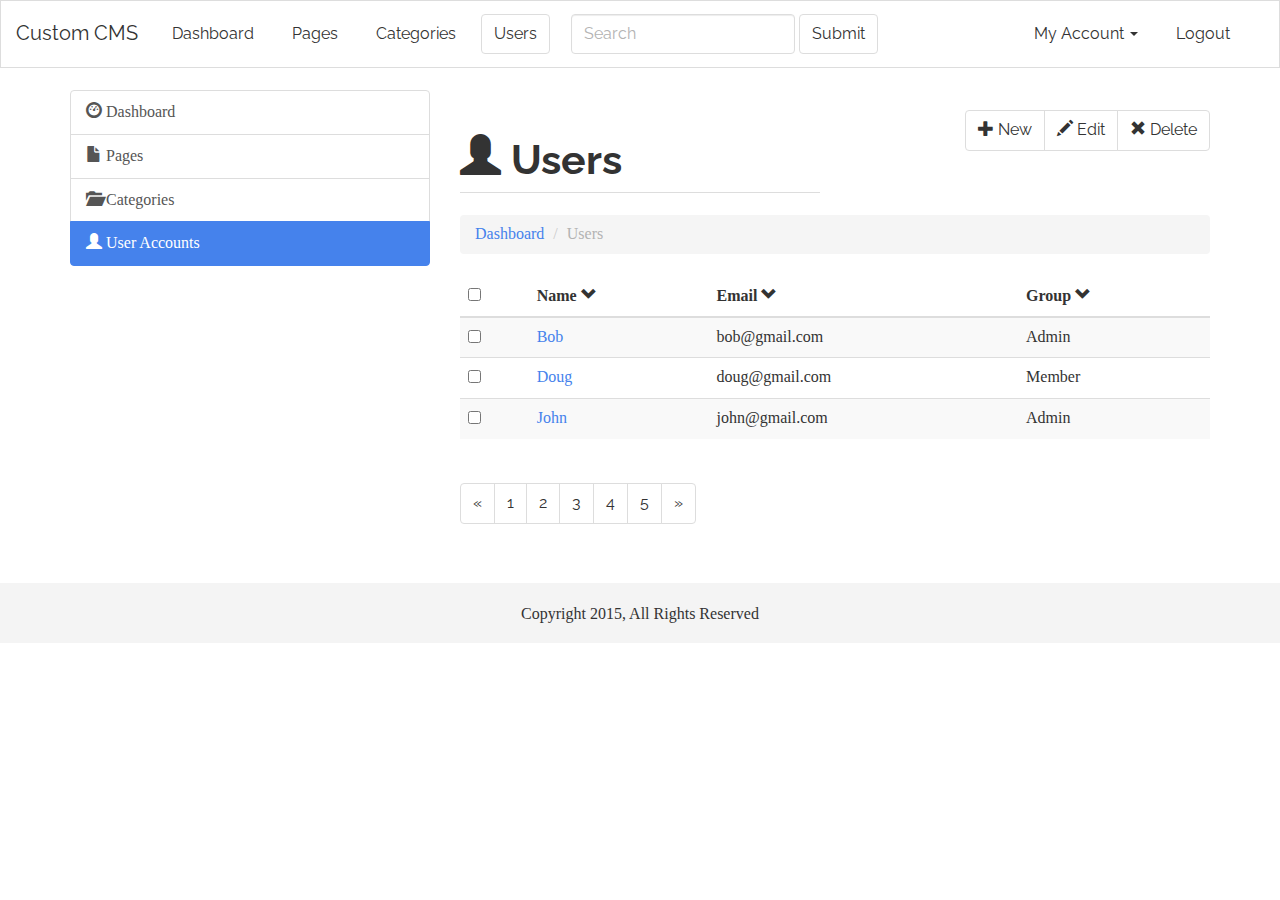
<file: users.html>
<!DOCTYPE html>
<html lang="en">
  <head>
    <meta charset="utf-8">
    <meta http-equiv="X-UA-Compatible" content="IE=edge">
    <meta name="viewport" content="width=device-width, initial-scale=1">

    <title>Users</title>

    <!-- Bootstrap core CSS -->
    <link href="css/bootstrap.css" rel="stylesheet">

    <!-- Custom styles for this template -->
    <link href="css/style.css" rel="stylesheet">
  </head>

  <body>

  <nav class="navbar navbar-inverse">
    <div class="container-fluid">
      <div class="navbar-header">
        <button type="button" class="navbar-toggle collapsed" data-toggle="collapse" data-target="#bs-example-navbar-collapse-2">
          <span class="sr-only">Toggle navigation</span>
          <span class="icon-bar"></span>
          <span class="icon-bar"></span>
          <span class="icon-bar"></span>
        </button>
        <a class="navbar-brand" href="index.html">Custom CMS</a>
      </div>

      <div class="collapse navbar-collapse" id="bs-example-navbar-collapse-2">
        <ul class="nav navbar-nav">
          <li><a href="index.html">Dashboard<span class="sr-only">(current)</span></a></li>
          <li><a href="pages.html">Pages</a></li>
          <li><a href="categories.html">Categories</a></li>
          <li class="active"><a href="usres.html">Users</a></li>
        </ul>
        <form class="navbar-form navbar-left" role="search">
          <div class="form-group">
            <input type="text" class="form-control search-form" placeholder="Search">
          </div>
          <button type="submit" class="btn btn-default">Submit</button>
        </form>
        <ul class="nav navbar-nav navbar-right">
          <li class="dropdown">
            <a href="#" class="dropdown-toggle" data-toggle="dropdown" role="button" aria-expanded="false">My Account <span class="caret"></span></a>
            <ul class="dropdown-menu" role="menu">
              <li><a href="#">Action</a></li>
              <li><a href="#">Another action</a></li>
              <li><a href="#">Something else here</a></li>
              <li class="divider"></li>
              <li><a href="#">Separated link</a></li>
              <li class="divider"></li>
              <li><a href="#">One more separated link</a></li>
            </ul>
          </li>
          <li><a href="login.html">Logout</a></li>
        </ul>
      </div>
    </div>
  </nav>
  
  <section>
    <div class="container">
      <div class="row">
        <div class="col-md-4">
          <div class="list-group">
            <a href="index.html" class="list-group-item">
              <i class="glyphicon glyphicon-dashboard"></i> Dashboard
            </a>
            <a href="pages.html" class="list-group-item">
              <i class="glyphicon glyphicon-file"></i> Pages
            </a>
            <a href="categories.html" class="list-group-item">
              <i class="glyphicon glyphicon-folder-open"></i> Categories
            </a>
            <a href="users.html" class="list-group-item active">
              <i class="glyphicon glyphicon-user"></i> User Accounts
            </a>
          </div>
        </div>
        <div class="col-md-8">
          <div class="row">
            <div class="col-md-6">
              <h1 class="page-header"><i class="glyphicon glyphicon-user"></i> Users</h1>
            </div>
            <div class="col-md-6">
              <div class="btn-group actions" role="group">
                <a href="user.html" class="btn btn-default"><i class="glyphicon glyphicon-plus"></i> New</a>
                <a href="user.html" class="btn btn-default"><i class="glyphicon glyphicon-pencil"></i> Edit</a>
                <a href="user.html" class="btn btn-default"><i class="glyphicon glyphicon-remove"></i> Delete</a>
              </div>
            </div>
          </div>
          <ol class="breadcrumb">
            <li><a href="index.html">Dashboard</a></li>
            <li class="active">Users</li>
          </ol>
            <table id="sort-table" class="table table-striped tablesorter">
            <thead>
              <tr>
                <th><input type="checkbox"></th>
                <th>Name <i class="glyphicon glyphicon-chevron-down"></th>
                <th>Email <i class="glyphicon glyphicon-chevron-down"></th>
                <th>Group <i class="glyphicon glyphicon-chevron-down"></th>
              </tr>
            </thead>
            <tbody>
              <tr>
                <td><input type="checkbox"></td>
                <td><a href="user.html">Bob</a></td>
                <td>bob@gmail.com</td>
                <td>Admin</td>
              </tr>
              <tr>
                <td><input type="checkbox"></td>
                <td><a href="user.html">John</a></td>
                <td>john@gmail.com</td>
                <td>Admin</td>
              </tr>
              <tr>
                <td><input type="checkbox"></td>
                <td><a href="user.html">Doug</a></td>
                <td>doug@gmail.com</td>
                <td>Member</td>
              </tr>
            </tbody>
            </table>
            <nav>
              <ul class="pagination">
                <li>
                  <a href="#" aria-label="Previous">
                    <span aria-hidden="true">&laquo;</span>
                  </a>
                </li>
                <li><a href="#">1</a></li>
                <li><a href="#">2</a></li>
                <li><a href="#">3</a></li>
                <li><a href="#">4</a></li>
                <li><a href="#">5</a></li>
                <li>
                  <a href="#" aria-label="Next">
                    <span aria-hidden="true">&raquo;</span>
                  </a>
                </li>
              </ul>
            </nav>
        </div>
      </div>
    </div>    
  </section>

  <footer>
    <p>Copyright 2015, All Rights Reserved</p>
  </footer>

    <!-- Bootstrap core JavaScript
    ================================================== -->
    <!-- Placed at the end of the document so the pages load faster -->
    <script src="https://ajax.googleapis.com/ajax/libs/jquery/1.11.2/jquery.min.js"></script>
    <script src="js/bootstrap.js"></script>
    <script src="js/jquery.tablesorter.js"></script>
    <script>
    $(function(){
      $('#sort-table').tablesorter({
        sortList:[[0,0],[1,0]]
      });
    });
    </script>
    <script>
    var $rows = $('table tr');
    $('.search-form').keyup(function(){
      var val = $.trim($(this).val()).replace(/ +/g, ' ').toLowerCase();
      $rows.show().filter(function(){
        var text = $(this).text().replace(/\s+/g, ' ').toLowerCase();
        return !~text.indexOf(val);
      }).hide();
    });
    </script>
  </body>
</html>
</file>
<file: css/style.css>
.navbar{
	border-radius: 0;
}

body#login {
  padding-bottom: 40px;
  background-color: #eee;
}

.form-signin {
  max-width: 330px;
  padding: 15px;
  margin: 0 auto;
}
.form-signin .form-signin-heading,
.form-signin .checkbox {
  margin-bottom: 10px;
}
.form-signin .checkbox {
  font-weight: normal;
}
.form-signin .form-control {
  position: relative;
  height: auto;
  -webkit-box-sizing: border-box;
     -moz-box-sizing: border-box;
          box-sizing: border-box;
  padding: 10px;
  font-size: 16px;
}
.form-signin .form-control:focus {
  z-index: 2;
}
.form-signin input[type="email"] {
  margin-bottom: -1px;
  border-bottom-right-radius: 0;
  border-bottom-left-radius: 0;
}
.form-signin input[type="password"] {
  margin-bottom: 10px;
  border-top-left-radius: 0;
  border-top-right-radius: 0;
}

footer{
	margin-top: 30px;
	padding-top: 20px;
	height: 60px;
	text-align: center;
	background-color: #f4f4f4;
}

.actions{
	float:right;
	margin-top: 20px;
}

.tablesorter th{
  cursor:pointer;
}
</file>
